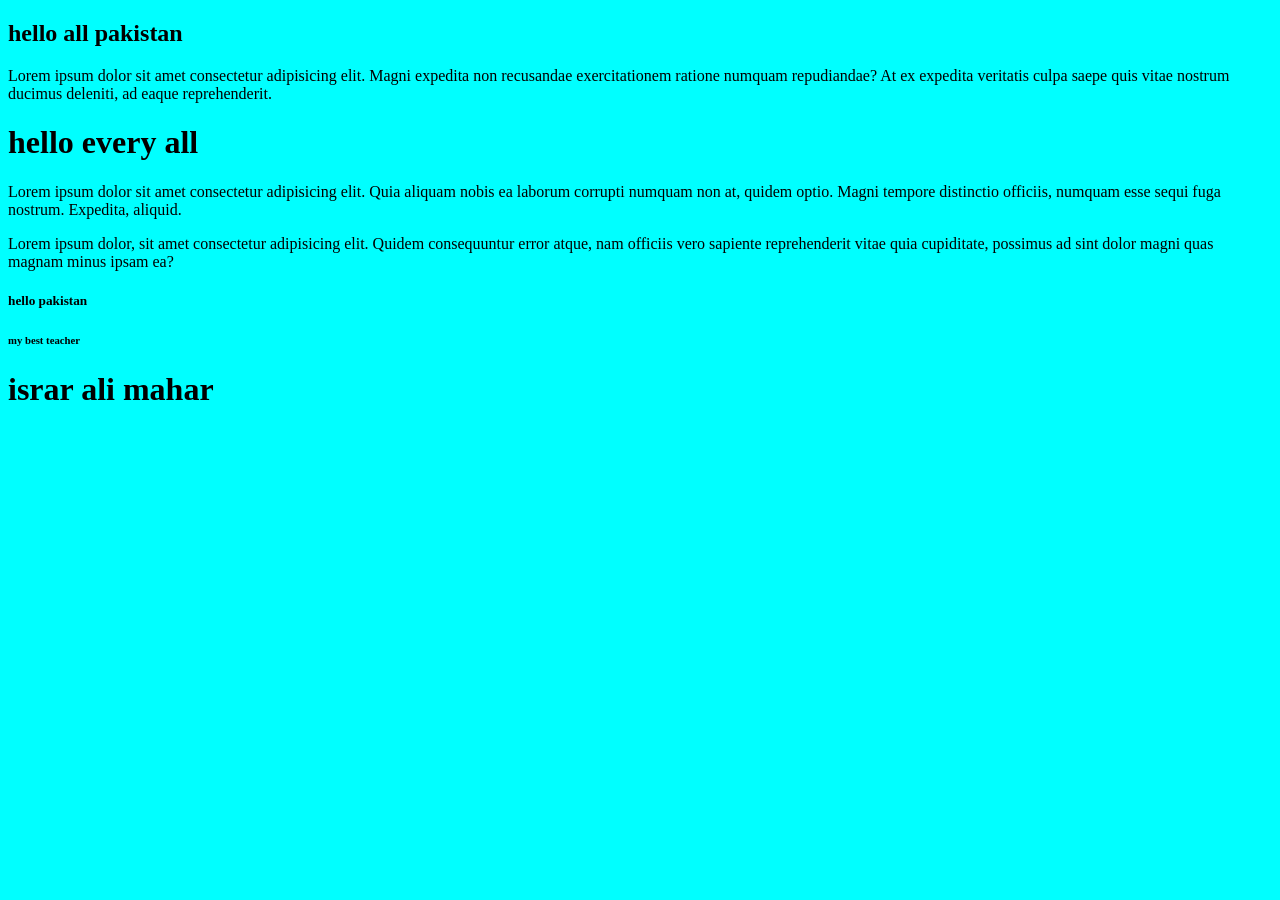
<file: index.html>
<!DOCTYPE html>
<html lang="en">
<head>
    <meta charset="UTF-8">
    <meta name="viewport" content="width=
    , initial-scale=1.0">
    <title>Document</title>
    <link rel="stylesheet" href="style.css">
</head>
<body>
    <h2> hello all pakistan</h2>
    <p>Lorem ipsum dolor sit amet consectetur adipisicing elit. Magni expedita non recusandae exercitationem ratione numquam repudiandae? 
        At ex expedita veritatis culpa saepe quis vitae nostrum ducimus deleniti, ad eaque reprehenderit.</p>
        <h1> hello every all</h1>
        <p>Lorem ipsum dolor sit amet consectetur adipisicing elit. 
            Quia aliquam nobis ea laborum corrupti numquam non at, quidem optio. Magni tempore distinctio 
            officiis, numquam esse sequi fuga nostrum. Expedita, aliquid.</p>
            <p>Lorem ipsum dolor, sit amet consectetur adipisicing elit. Quidem consequuntur error atque, nam officiis vero sapiente reprehenderit vitae quia 
                cupiditate, possimus ad sint dolor magni quas magnam minus ipsam ea?</p>
            <h5>hello pakistan</h5>
            <h6>my best teacher</h6>
            <h1>israr ali mahar</h1>
</body>
</html>
</file>
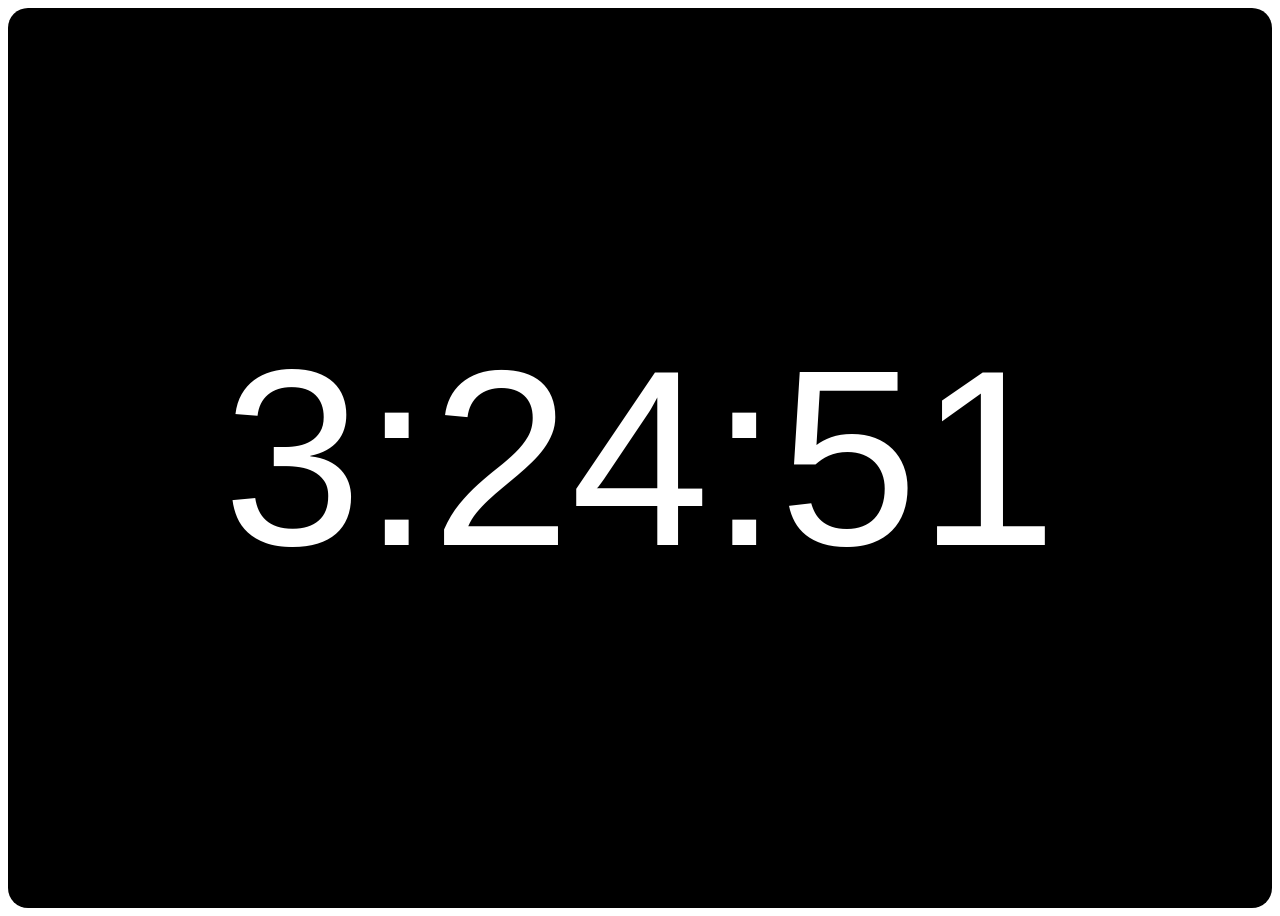
<file: CCG/index.html>
<!DOCTYPE html>
<html lang="en">
<head>
    <meta charset="UTF-8">
    <meta name="viewport" content="width=device-width, initial-scale=1.0">
    <title>Document</title>
    <style>
        .container{
            display:flex ;
            justify-content: center;
            align-items: center;
            height: 100vh;
            background-color: black;
            color: white;
            border-radius: 20px;
            font-size: 250px;
            font-family: Arial, Helvetica, sans-serif;
        }
    </style>
</head>
<body>
<div class="container">
<div id="hours">10</div>
<div>:</div>
<div id="minutes">10</div>
<div>:</div>
<div id="seconds">10</div>
</div>
    <script src="index.js"></script>
</body>
</html>
</file>
<file: style.css>
body{
background-color: aqua;


}
.body h2{
    text-align: center;
    align-items: center;
}
</file>
